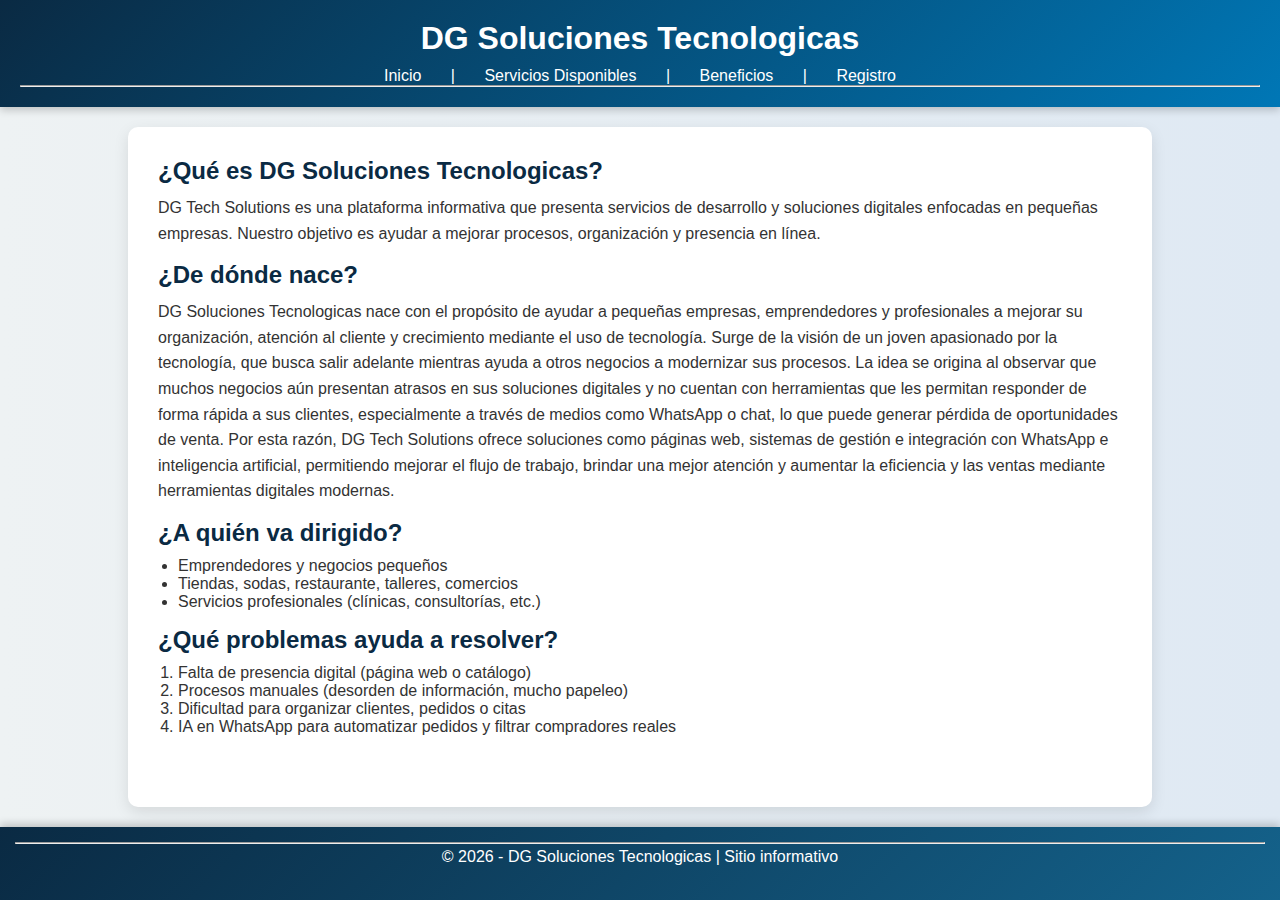
<file: Index.html>
<!DOCTYPE html>
<html lang="en">
<head>
    <meta charset="UTF-8">
    <meta name="viewport" content="width=device-width, initial-scale=1.0">
    <link rel="stylesheet" href="css/estilos.css">
    <title>Document</title>
</head>
<body>
    <header>
    <h1>DG Soluciones Tecnologicas</h1>
   

    <nav>
      <a href="Index.html">Inicio</a> |
      <a href="Servicios.html">Servicios Disponibles</a> |
      <a href="Beneficios.html">Beneficios</a> |
      <a href="Registro.html">Registro</a>
    </nav>
    <hr>
    </header>
   
    <main>
        <h2>¿Qué es DG Soluciones Tecnologicas?</h2>
        <P>
       DG Tech Solutions es una plataforma informativa que presenta servicios de desarrollo y soluciones digitales
       enfocadas en pequeñas empresas. Nuestro objetivo es ayudar a mejorar procesos, organización y presencia en línea.
        </P>

        <h2>¿De dónde nace?</h2>
        <p>
         DG Soluciones Tecnologicas nace con el propósito de ayudar a pequeñas empresas, emprendedores y profesionales a mejorar su organización,
         atención al cliente y crecimiento mediante el uso de tecnología. Surge de la visión de un joven apasionado por la tecnología,
         que busca salir adelante mientras ayuda a otros negocios a modernizar sus procesos. 
         La idea se origina al observar que muchos negocios aún presentan atrasos en sus soluciones digitales 
         y no cuentan con herramientas que les permitan responder de forma rápida a sus clientes, 
         especialmente a través de medios como WhatsApp o chat, lo que puede generar pérdida de oportunidades de venta. 
         Por esta razón, DG Tech Solutions ofrece soluciones como páginas web, sistemas de gestión e integración con WhatsApp e inteligencia artificial, 
         permitiendo mejorar el flujo de trabajo, brindar una mejor atención y aumentar la eficiencia y las ventas mediante herramientas digitales modernas.
        </p>




        <h2>¿A quién va dirigido?</h2>
         <ul>
      <li>Emprendedores y negocios pequeños</li>
      <li>Tiendas, sodas, restaurante, talleres, comercios</li>
      <li>Servicios profesionales (clínicas, consultorías, etc.)</li>
    </ul>

    <h2>¿Qué problemas ayuda a resolver?</h2>
    <ol>
        <li>Falta de presencia digital (página web o catálogo)</li>
        <li>Procesos manuales (desorden de información, mucho papeleo)</li>
        <li>Dificultad para organizar clientes, pedidos o citas</li>
        <li>IA en WhatsApp para automatizar pedidos y filtrar compradores reales</li>
    </ol>


    </main>

 <footer>
    <hr>
    <p>© 2026 - DG Soluciones Tecnologicas | Sitio informativo</p>
  </footer>

</body>
</html>
</file>
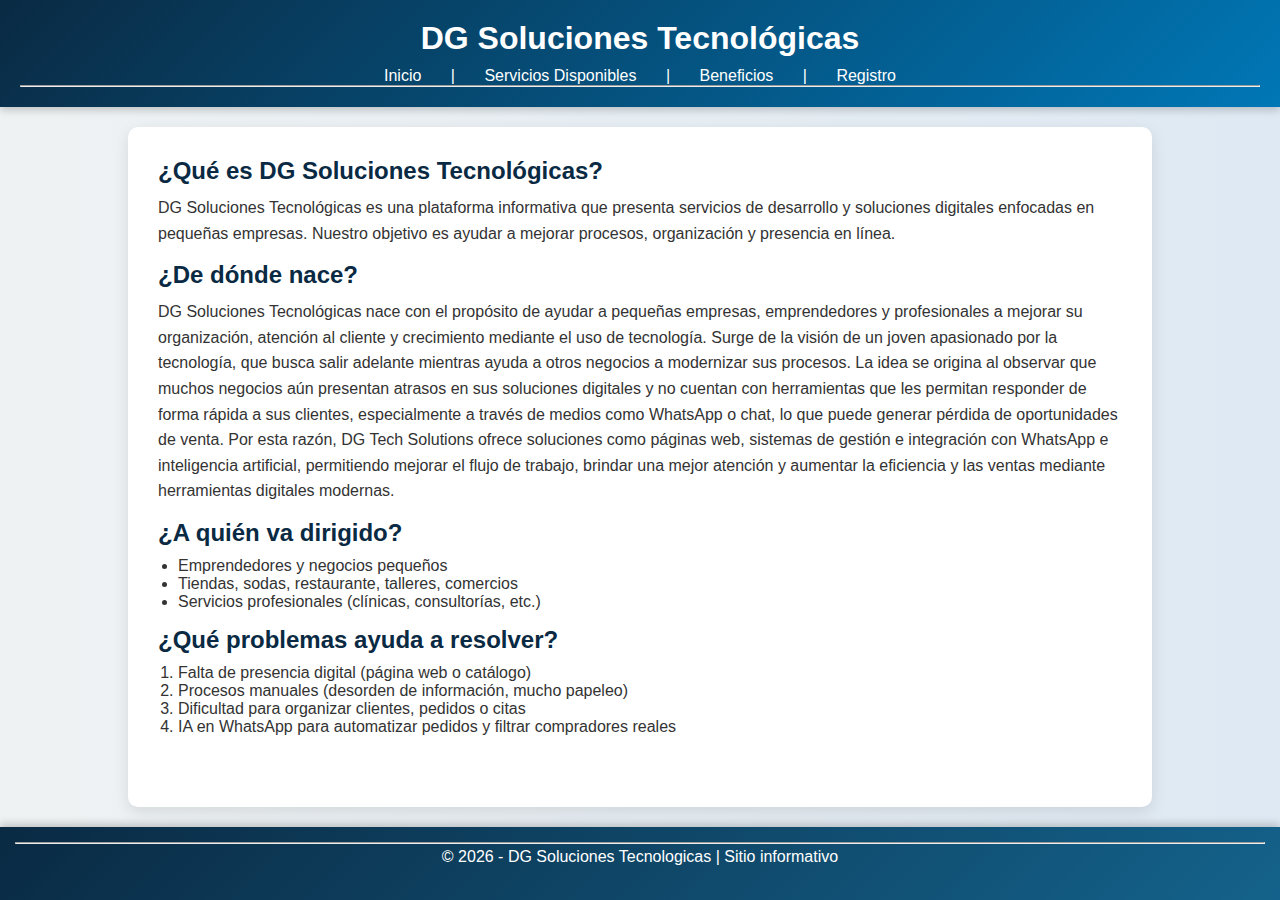
<file: index.html>
<!DOCTYPE html>
<html lang="en">
<head>
    <meta charset="UTF-8">
    <meta name="viewport" content="width=device-width, initial-scale=1.0">
    <link rel="stylesheet" href="css/estilos.css">
    <title>Document</title>
</head>
<body>
    <header>
    <h1>DG Soluciones Tecnológicas </h1>
   

    <nav>
      <a href="index.html">Inicio</a> |
      <a href="servicios.html">Servicios Disponibles</a> |
      <a href="beneficios.html">Beneficios</a> |
      <a href="registro.html">Registro</a>
    </nav>
    <hr>
    </header>
   
    <main>
        <h2>¿Qué es DG Soluciones Tecnológicas?</h2>
        <P>
       DG Soluciones Tecnológicas es una plataforma informativa que presenta servicios de desarrollo y soluciones digitales
       enfocadas en pequeñas empresas. Nuestro objetivo es ayudar a mejorar procesos, organización y presencia en línea.
        </P>

        <h2>¿De dónde nace?</h2>
        <p>
         DG Soluciones Tecnológicas nace con el propósito de ayudar a pequeñas empresas, emprendedores y profesionales a mejorar su organización,
         atención al cliente y crecimiento mediante el uso de tecnología. Surge de la visión de un joven apasionado por la tecnología,
         que busca salir adelante mientras ayuda a otros negocios a modernizar sus procesos. 
         La idea se origina al observar que muchos negocios aún presentan atrasos en sus soluciones digitales 
         y no cuentan con herramientas que les permitan responder de forma rápida a sus clientes, 
         especialmente a través de medios como WhatsApp o chat, lo que puede generar pérdida de oportunidades de venta. 
         Por esta razón, DG Tech Solutions ofrece soluciones como páginas web, sistemas de gestión e integración con WhatsApp e inteligencia artificial, 
         permitiendo mejorar el flujo de trabajo, brindar una mejor atención y aumentar la eficiencia y las ventas mediante herramientas digitales modernas.
        </p>




        <h2>¿A quién va dirigido?</h2>
         <ul>
      <li>Emprendedores y negocios pequeños</li>
      <li>Tiendas, sodas, restaurante, talleres, comercios</li>
      <li>Servicios profesionales (clínicas, consultorías, etc.)</li>
    </ul>

    <h2>¿Qué problemas ayuda a resolver?</h2>
    <ol>
        <li>Falta de presencia digital (página web o catálogo)</li>
        <li>Procesos manuales (desorden de información, mucho papeleo)</li>
        <li>Dificultad para organizar clientes, pedidos o citas</li>
        <li>IA en WhatsApp para automatizar pedidos y filtrar compradores reales</li>
    </ol>


    </main>

 <footer>
    <hr>
    <p>© 2026 - DG Soluciones Tecnologicas | Sitio informativo</p>
  </footer>

</body>
</html>
</file>
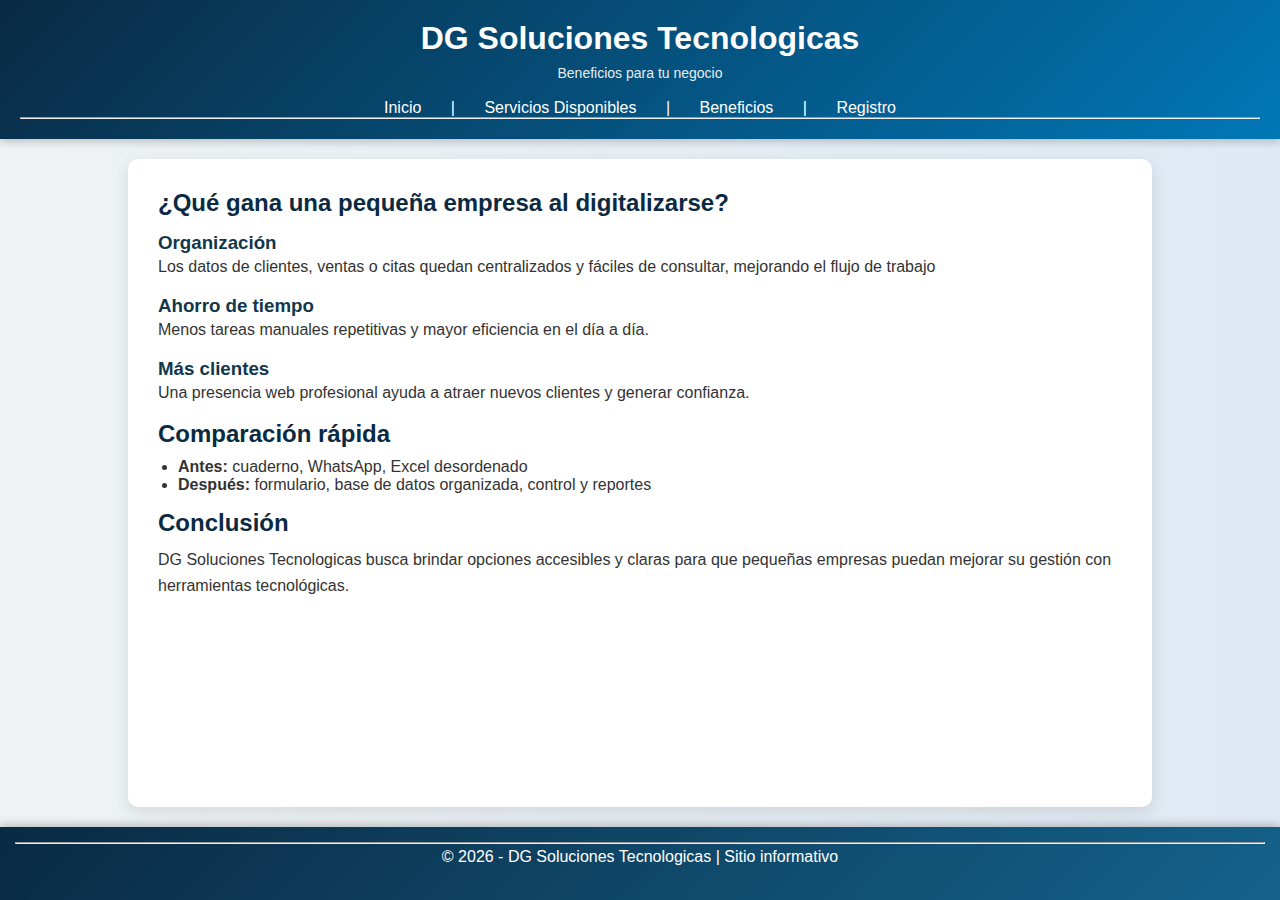
<file: Beneficios.html>
<!DOCTYPE html>
<html lang="en">
<head>
    <meta charset="UTF-8">
    <meta name="viewport" content="width=device-width, initial-scale=1.0">
    <link rel="stylesheet" href="css/estilos.css">

    <title>Beneficios | DG Soluciones Tecnologicas</title>
</head>
<body>
    <header>
        <h1>DG Soluciones Tecnologicas</h1>
    <p>Beneficios para tu negocio</p>

    <nav>
      <a href="Index.html">Inicio</a> |
      <a href="Servicios.html">Servicios Disponibles</a> |
      <a href="Beneficios.html">Beneficios</a> |
      <a href="Registro.html">Registro</a>
    </nav>
    <hr>

    </header>

    <main>
        <h2>¿Qué gana una pequeña empresa al digitalizarse?</h2>

    <article>
        <h3>Organización</h3>
        <p>Los datos de clientes, ventas o citas quedan centralizados y fáciles de consultar, mejorando el flujo de trabajo</p>
    </article>

    <article>
      <h3>Ahorro de tiempo</h3>
      <p>Menos tareas manuales repetitivas y mayor eficiencia en el día a día.</p>
    </article>

    <article>
      <h3>Más clientes</h3>
      <p>Una presencia web profesional ayuda a atraer nuevos clientes y generar confianza.</p>
    </article>

    <h2>Comparación rápida</h2>
    <ul>
      <li><strong>Antes:</strong> cuaderno, WhatsApp, Excel desordenado</li>
      <li><strong>Después:</strong> formulario, base de datos organizada, control y reportes</li>
    </ul>

    <h2>Conclusión</h2>
    <p>
      DG Soluciones Tecnologicas busca brindar opciones accesibles y claras para que pequeñas empresas puedan
      mejorar su gestión con herramientas tecnológicas.
    </p>

    </main>
    <footer>
    <hr>
    <p>© 2026 - DG Soluciones Tecnologicas | Sitio informativo</p>
  </footer>
</body>
</html>
</file>
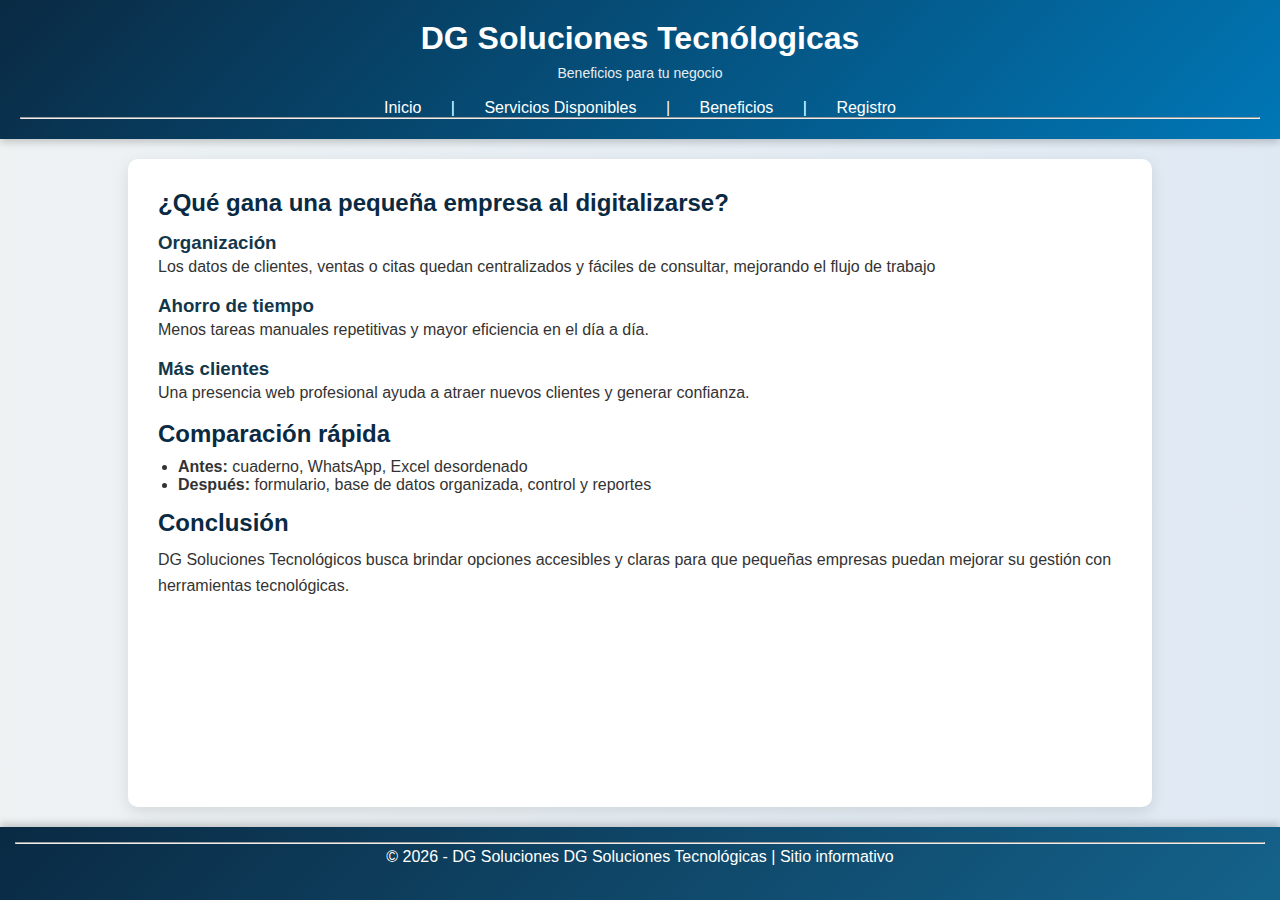
<file: beneficios.html>
<!DOCTYPE html>
<html lang="en">
<head>
    <meta charset="UTF-8">
    <meta name="viewport" content="width=device-width, initial-scale=1.0">
    <link rel="stylesheet" href="css/estilos.css">

    <title>Beneficios | DG Soluciones Tecnólogicas </title>
</head>
<body>
    <header>
        <h1>DG Soluciones Tecnólogicas </h1>
    <p>Beneficios para tu negocio</p>

    <nav>
      <a href="index.html">Inicio</a> |
      <a href="servicios.html">Servicios Disponibles</a> |
      <a href="beneficios.html">Beneficios</a> |
      <a href="registro.html">Registro</a>
    </nav>
    <hr>

    </header>

    <main>
        <h2>¿Qué gana una pequeña empresa al digitalizarse?</h2>

    <article>
        <h3>Organización</h3>
        <p>Los datos de clientes, ventas o citas quedan centralizados y fáciles de consultar, mejorando el flujo de trabajo</p>
    </article>

    <article>
      <h3>Ahorro de tiempo</h3>
      <p>Menos tareas manuales repetitivas y mayor eficiencia en el día a día.</p>
    </article>

    <article>
      <h3>Más clientes</h3>
      <p>Una presencia web profesional ayuda a atraer nuevos clientes y generar confianza.</p>
    </article>

    <h2>Comparación rápida</h2>
    <ul>
      <li><strong>Antes:</strong> cuaderno, WhatsApp, Excel desordenado</li>
      <li><strong>Después:</strong> formulario, base de datos organizada, control y reportes</li>
    </ul>

    <h2>Conclusión</h2>
    <p>
      DG Soluciones Tecnológicos busca brindar opciones accesibles y claras para que pequeñas empresas puedan
      mejorar su gestión con herramientas tecnológicas.
    </p>

    </main>
    <footer>
    <hr>
    <p>© 2026 - DG Soluciones DG Soluciones Tecnológicas  | Sitio informativo</p>
  </footer>
</body>
</html>
</file>
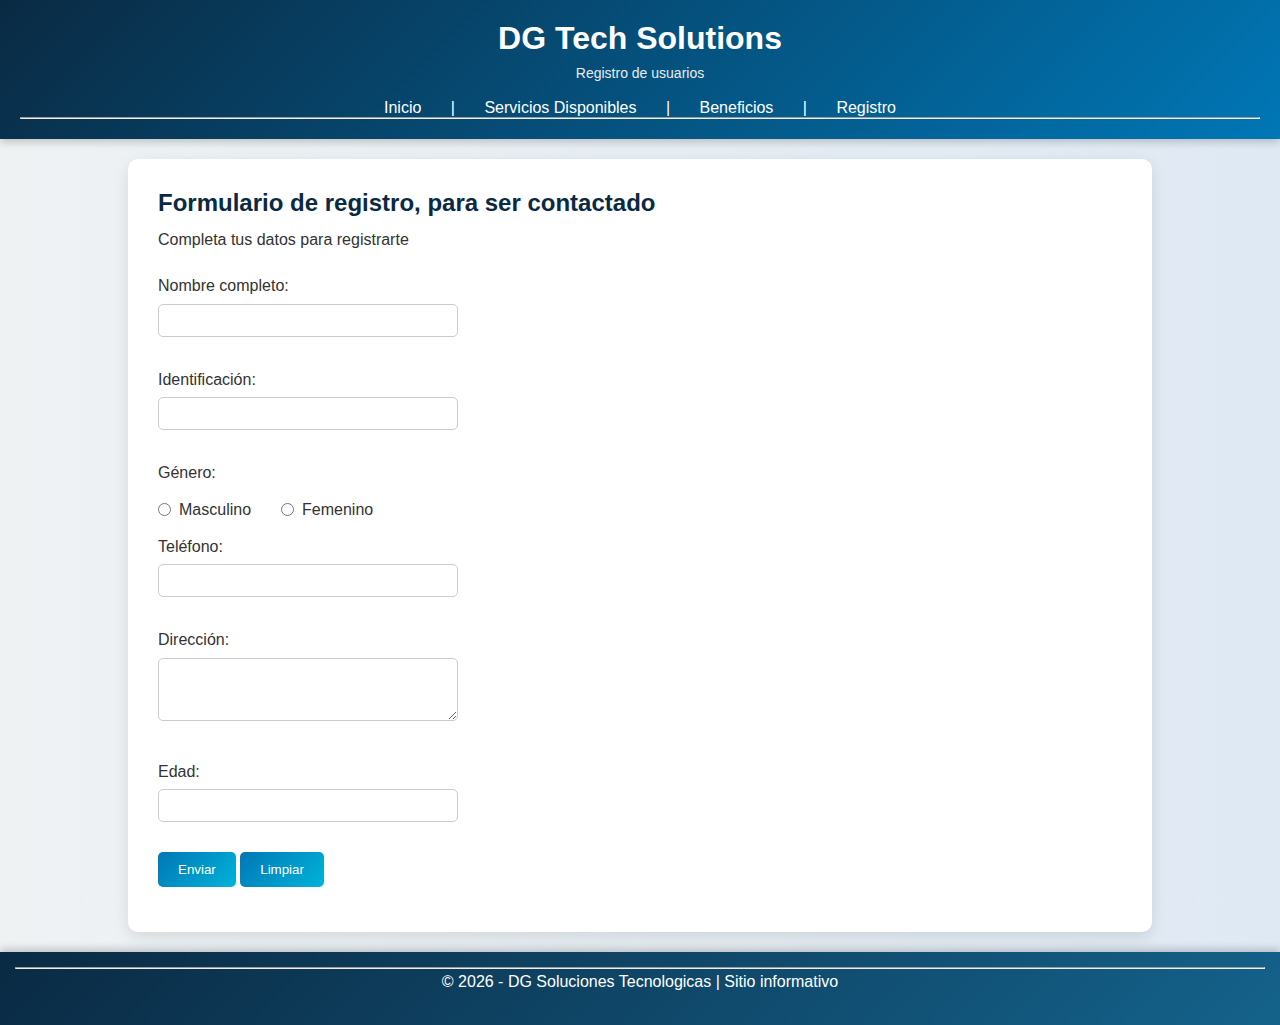
<file: Registro.html>
<!DOCTYPE html>
<html lang="en">
<head>
    <meta charset="UTF-8">
    <meta name="viewport" content="width=device-width, initial-scale=1.0">
    <link rel="stylesheet" href="css/estilos.css">

    <title>Beneficios | DG Soluciones Tecnologicas</title>
</head>
<body>

    <header>
        <h1>DG Tech Solutions</h1>
    <p>Registro de usuarios</p>

    <nav>
      <a href="index.html">Inicio</a> |
      <a href="servicios.html">Servicios Disponibles</a> |
      <a href="beneficios.html">Beneficios</a> |
      <a href="registro.html">Registro</a>
    </nav>
    <hr>
    </header>
    <main>
        <h2>
            Formulario de registro, para ser contactado
        </h2>
        <p>Completa tus datos para registrarte</p>



        <form action ="#" method="post">
            <p>
                <label>Nombre completo:</label><br>
                <input type="text" name="nombre" required>
            </p>

            <p>
                <label>Identificación:</label><br>
                <input type="text" name="identificacion" required>
            </p>

            <p>
                 
                <label>Género:</label><br>

                    <div class="genero">
                        <label><input type="radio" name="genero" value="Masculino" required> Masculino</label>
                            <label><input type="radio" name="genero" value="Femenino" required> Femenino</label>
                    </div>
            </p>

            <p>
                <label>Teléfono:</label><br>
                 <input type="tel" name="telefono" required>
            </p>

            <p>
                <label>Dirección:</label><br>
                <textarea name="direccion" rows="3" required></textarea>
            </p>

            <p>
                <label>Edad:</label><br>
                <input type="number" name="edad" min="1" max="120" required>
            </p>

            <p>
                <button type="submit">Enviar</button>
                <button type="reset">Limpiar</button>
            </p>

        </form>



    </main>

  <footer>
    <hr>
    <p>© 2026 - DG Soluciones Tecnologicas | Sitio informativo</p>
  </footer>
    
</body>
</html>
</file>
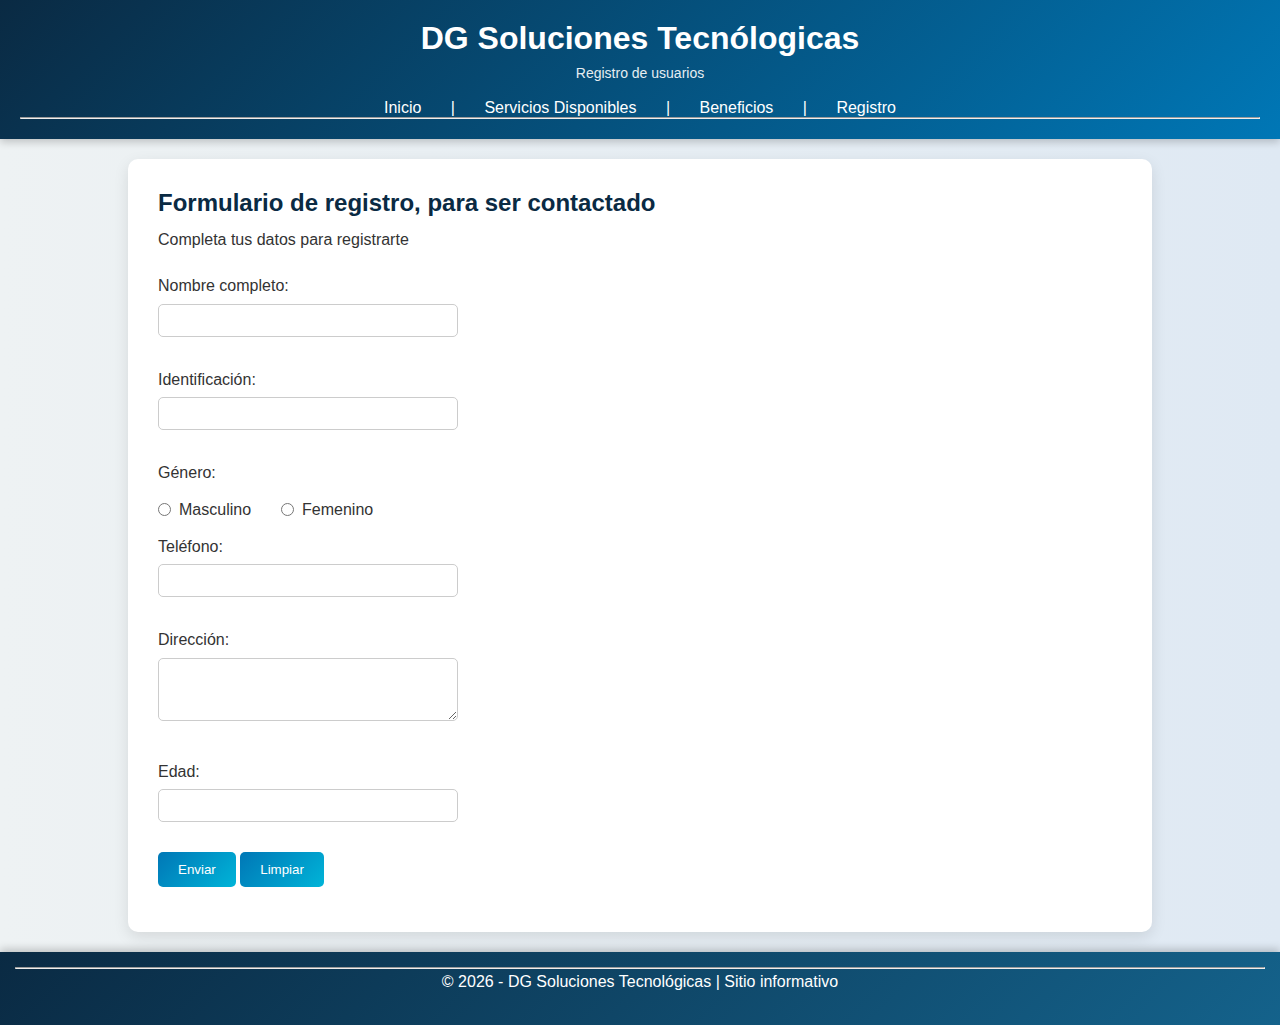
<file: registro.html>
<!DOCTYPE html>
<html lang="en">
<head>
    <meta charset="UTF-8">
    <meta name="viewport" content="width=device-width, initial-scale=1.0">
    <link rel="stylesheet" href="css/estilos.css">

    <title>Beneficios | DG Soluciones Tecnólogicas </title>
</head>
<body>

    <header>
        <h1>DG Soluciones Tecnólogicas </h1>
    <p>Registro de usuarios</p>

    <nav>
      <a href="index.html">Inicio</a> |
      <a href="servicios.html">Servicios Disponibles</a> |
      <a href="beneficios.html">Beneficios</a> |
      <a href="registro.html">Registro</a>
    </nav>
    <hr>
    </header>
    <main>
        <h2>
            Formulario de registro, para ser contactado
        </h2>
        <p>Completa tus datos para registrarte</p>



        <form action ="#" method="post">
            <p>
                <label>Nombre completo:</label><br>
                <input type="text" name="nombre" required>
            </p>

            <p>
                <label>Identificación:</label><br>
                <input type="text" name="identificacion" required>
            </p>

            <p>
                 
                <label>Género:</label><br>

                    <div class="genero">
                        <label><input type="radio" name="genero" value="Masculino" required> Masculino</label>
                            <label><input type="radio" name="genero" value="Femenino" required> Femenino</label>
                    </div>
            </p>

            <p>
                <label>Teléfono:</label><br>
                 <input type="tel" name="telefono" required>
            </p>

            <p>
                <label>Dirección:</label><br>
                <textarea name="direccion" rows="3" required></textarea>
            </p>

            <p>
                <label>Edad:</label><br>
                <input type="number" name="edad" min="1" max="120" required>
            </p>

            <p>
                <button type="submit">Enviar</button>
                <button type="reset">Limpiar</button>
            </p>

        </form>



    </main>

  <footer>
    <hr>
    <p>© 2026 - DG Soluciones Tecnológicas   | Sitio informativo</p>
  </footer>
    
</body>
</html>
</file>
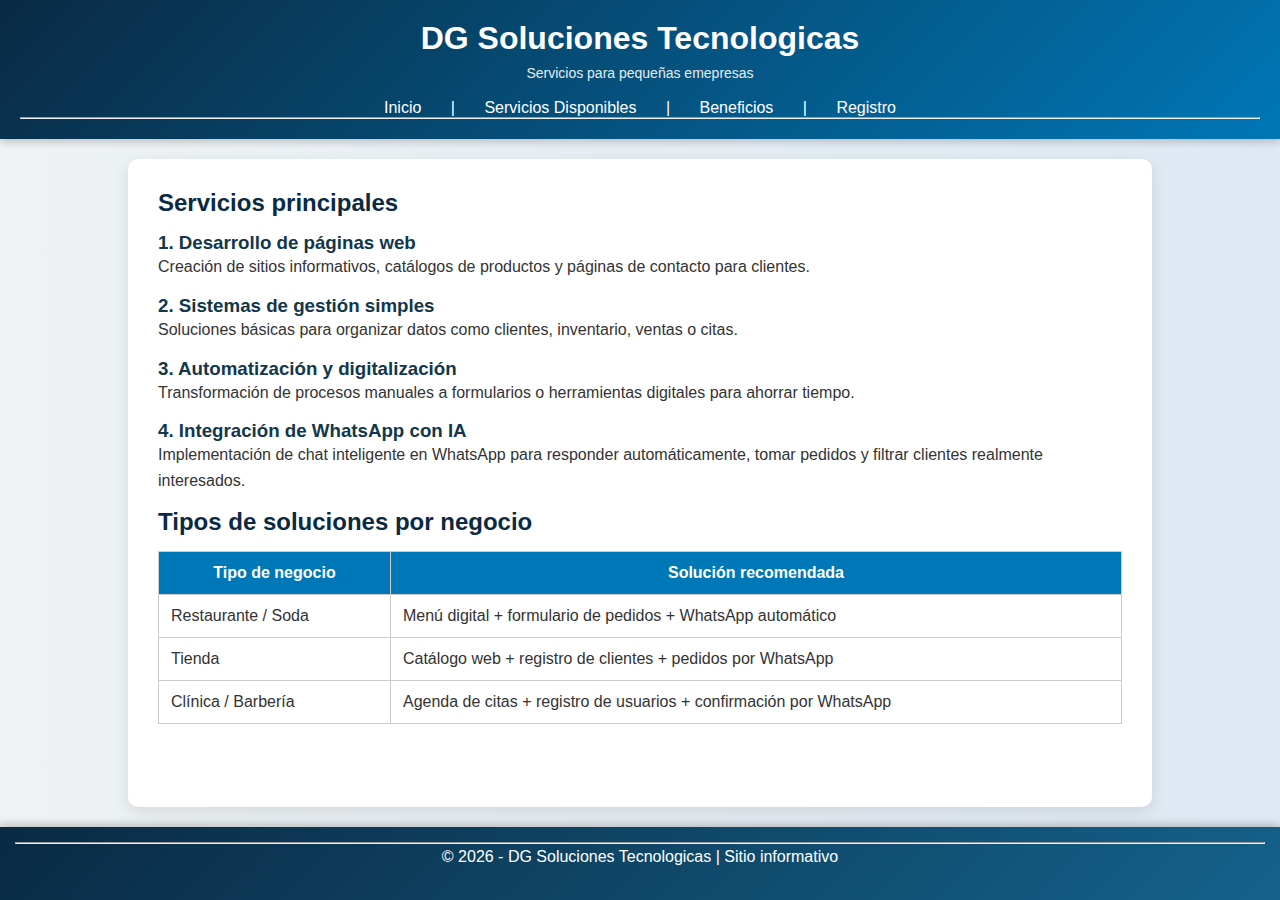
<file: Servicios.html>
<!DOCTYPE html>
<html lang="en">
<head>
    <meta charset="UTF-8">
    <meta name="viewport" content="width=device-width, initial-scale=1.0">
    <link rel="stylesheet" href="css/estilos.css">

    <title>Servicios | DG Soluciones Tecnologicas</title>
</head>
<body>
    <header>
        <h1>DG Soluciones Tecnologicas</h1>
        <p>Servicios para pequeñas emepresas</p>

       <nav>
      <a href="Index.html">Inicio</a> |
      <a href="Servicios.html">Servicios Disponibles</a> |
      <a href="Beneficios.html">Beneficios</a> |
      <a href="Registro.html">Registro</a>
      </nav>
        <hr>
    </header>

<main>
    <h2>Servicios principales</h2>

    <section>
      <h3>1. Desarrollo de páginas web</h3>
      <p>Creación de sitios informativos, catálogos de productos y páginas de contacto para clientes.</p>
    </section>

    <section>
      <h3>2. Sistemas de gestión simples</h3>
      <p>Soluciones básicas para organizar datos como clientes, inventario, ventas o citas.</p>
    </section>

    <section>
      <h3>3. Automatización y digitalización</h3>
      <p>Transformación de procesos manuales a formularios o herramientas digitales para ahorrar tiempo.</p>
    </section>

    <section>
      <h3>4. Integración de WhatsApp con IA</h3>
      <p>Implementación de chat inteligente en WhatsApp para responder automáticamente, tomar pedidos y filtrar clientes realmente interesados.</p>
    </section>

    <h2>Tipos de soluciones por negocio</h2>
    <table border="1" cellpadding="8">
      <tr>
        <th>Tipo de negocio</th>
        <th>Solución recomendada</th>
      </tr>
      <tr>
        <td>Restaurante / Soda</td>
        <td>Menú digital + formulario de pedidos + WhatsApp automático</td>
      </tr>
      <tr>
        <td>Tienda</td>
        <td>Catálogo web + registro de clientes + pedidos por WhatsApp</td>
      </tr>
      <tr>
        <td>Clínica / Barbería</td>
        <td>Agenda de citas + registro de usuarios + confirmación por WhatsApp</td>
      </tr>
    </table>
</main>
<footer>
    <hr>
    <p>© 2026 - DG Soluciones Tecnologicas | Sitio informativo</p>
  </footer>
</body>
</html>
</file>
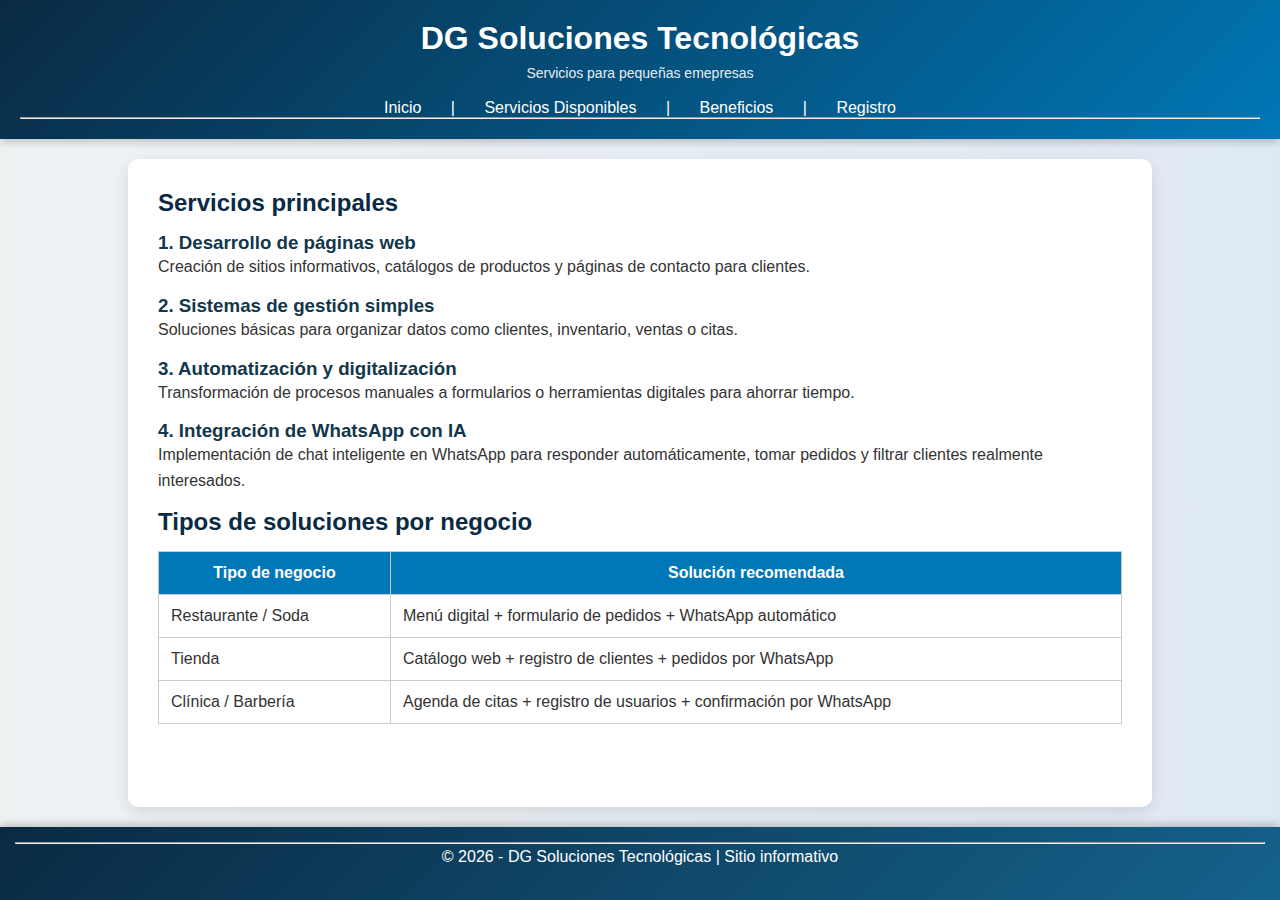
<file: servicios.html>
<!DOCTYPE html>
<html lang="en">
<head>
    <meta charset="UTF-8">
    <meta name="viewport" content="width=device-width, initial-scale=1.0">
    <link rel="stylesheet" href="css/estilos.css">

    <title>Servicios | DG Soluciones Tecnológicas </title>
</head>
<body>
    <header>
        <h1>DG Soluciones Tecnológicas </h1>
        <p>Servicios para pequeñas emepresas</p>

    <nav>
      <a href="index.html">Inicio</a> |
      <a href="servicios.html">Servicios Disponibles</a> |
      <a href="beneficios.html">Beneficios</a> |
      <a href="registro.html">Registro</a>
    </nav>
        <hr>
    </header>

<main>
    <h2>Servicios principales</h2>

    <section>
      <h3>1. Desarrollo de páginas web</h3>
      <p>Creación de sitios informativos, catálogos de productos y páginas de contacto para clientes.</p>
    </section>

    <section>
      <h3>2. Sistemas de gestión simples</h3>
      <p>Soluciones básicas para organizar datos como clientes, inventario, ventas o citas.</p>
    </section>

    <section>
      <h3>3. Automatización y digitalización</h3>
      <p>Transformación de procesos manuales a formularios o herramientas digitales para ahorrar tiempo.</p>
    </section>

    <section>
      <h3>4. Integración de WhatsApp con IA</h3>
      <p>Implementación de chat inteligente en WhatsApp para responder automáticamente, tomar pedidos y filtrar clientes realmente interesados.</p>
    </section>

    <h2>Tipos de soluciones por negocio</h2>
    <table border="1" cellpadding="8">
      <tr>
        <th>Tipo de negocio</th>
        <th>Solución recomendada</th>
      </tr>
      <tr>
        <td>Restaurante / Soda</td>
        <td>Menú digital + formulario de pedidos + WhatsApp automático</td>
      </tr>
      <tr>
        <td>Tienda</td>
        <td>Catálogo web + registro de clientes + pedidos por WhatsApp</td>
      </tr>
      <tr>
        <td>Clínica / Barbería</td>
        <td>Agenda de citas + registro de usuarios + confirmación por WhatsApp</td>
      </tr>
    </table>
</main>
<footer>
    <hr>
    <p>© 2026 - DG Soluciones Tecnológicas  | Sitio informativo</p>
  </footer>
</body>
</html>
</file>
<file: css/estilos.css>
/* RESET */
* {
    margin: 0;
    padding: 0;
    box-sizing: border-box;
}

/* ESTRUCTURA GENERAL */
html, body {
    height: 100%;
}

body {
    font-family: 'Segoe UI', Arial, sans-serif;
    background: linear-gradient(to right, #eef2f3, #dfe9f3);
    display: flex;
    flex-direction: column;
    color: #333;
}

/* HEADER */
header {
    background: linear-gradient(135deg, #0a2a43, #0077b6);
    color: white;
    padding: 20px;
    text-align: center;
    box-shadow: 0 3px 8px rgba(0,0,0,0.2);
}

header h1 {
    margin-bottom: 5px;
}

header p {
    font-size: 14px;
    opacity: 0.9;
}

/* NAVBAR */
nav {
    margin-top: 10px;
}

nav a {
    text-decoration: none;
    color: white;
    margin: 10px;
    padding: 8px 15px;
    border-radius: 5px;
    transition: 0.3s;
}

nav a:hover {
    background-color: white;
    color: #0077b6;
}

/* CONTENIDO */
main {
    flex: 1;
    padding: 30px;
    background-color: white;
    margin: 20px auto;
    width: 80%;
    border-radius: 10px;
    box-shadow: 0 5px 15px rgba(0,0,0,0.1);
}

/* TITULOS */
h2 {
    margin-bottom: 10px;
    color: #0a2a43;
}

h3 {
    margin-top: 15px;
    color: #12374b;
}

/* TEXTO */
p {
    margin-bottom: 15px;
    line-height: 1.6;
}

/* LISTAS */
ul, ol {
    margin-left: 20px;
    margin-bottom: 15px;
}

/* TABLAS */
table {
    width: 100%;
    border-collapse: collapse;
    margin-top: 15px;
}

table th {
    background-color: #0077b6;
    color: white;
}

table td, table th {
    padding: 12px;
    border: 1px solid #ccc;
}

/* FORMULARIO */
form {
    margin-top: 20px;
}

/* ✅ SOLO inputs normales con ancho */
input[type="text"],
input[type="tel"],
input[type="number"],
textarea {
  width: 300px;
  padding: 8px;
  margin-top: 5px;
  margin-bottom: 15px;
  border-radius: 5px;
  border: 1px solid #ccc;
}

/* ✅ Radios SIN ancho (arreglo del problema) */
input[type="radio"]{
  width: auto !important;
  padding: 0;
  margin: 0;
}

/* Focus */
input:focus, textarea:focus {
    border-color: #0077b6;
    outline: none;
}

/* BOTONES */
button {
    padding: 10px 20px;
    background: linear-gradient(135deg, #0077b6, #00b4d8);
    color: white;
    border: none;
    border-radius: 5px;
    cursor: pointer;
    transition: 0.3s;
}

button:hover {
    transform: scale(1.05);
    background: linear-gradient(135deg, #005f87, #0096c7);
}

/* FOOTER */
footer {
    text-align: center;
    background: linear-gradient(135deg, #0a2a43, #14628b);
    color: white;
    padding: 15px;
    margin-top: auto;
    box-shadow: 0 -3px 8px rgba(0,0,0,0.2);
}

/* ✅ Género alineado bonito */
.genero{
  display: flex;
  gap: 30px;
  margin-top: 8px;
  margin-bottom: 15px;
}

.genero label{
  display: inline-flex;
  align-items: center;
  gap: 8px;
}

/* Animación de entrada */
main {
    animation: aparecer 0.6s ease-in-out;
}

@keyframes aparecer {
    from {
        opacity: 0;
        transform: translateY(15px);
    }
    to {
        opacity: 1;
        transform: translateY(0);
    }
}

/* Animación de entrada */
main {
    animation: aparecer 0.6s ease-in-out;
}

@keyframes aparecer {
    from {
        opacity: 0;
        transform: translateY(15px);
    }
    to {
        opacity: 1;
        transform: translateY(0);
    }
}

/*Animación en botones (más profesional)*/
button {
    padding: 10px 20px;
    background: linear-gradient(135deg, #0077b6, #00b4d8);
    color: white;
    border: none;
    border-radius: 5px;
    cursor: pointer;
    transition: all 0.3s ease;
}

button:hover {
    transform: translateY(-2px);
    box-shadow: 0 5px 15px rgba(0,0,0,0.2);
}


/*Animación en el menú (navbar)*/
nav a {
    text-decoration: none;
    color: white;
    margin: 10px;
    padding: 8px 15px;
    border-radius: 5px;
    transition: all 0.3s ease;
}

nav a:hover {
    background-color: white;
    color: #0077b6;
    transform: scale(1.05);
}


/*Animación en inputs (muy profesional)*/
input, textarea {
    transition: all 0.3s ease;
}

input:focus, textarea:focus {
    transform: scale(1.02);
    box-shadow: 0 0 5px rgba(0,119,182,0.3);
}
</file>
